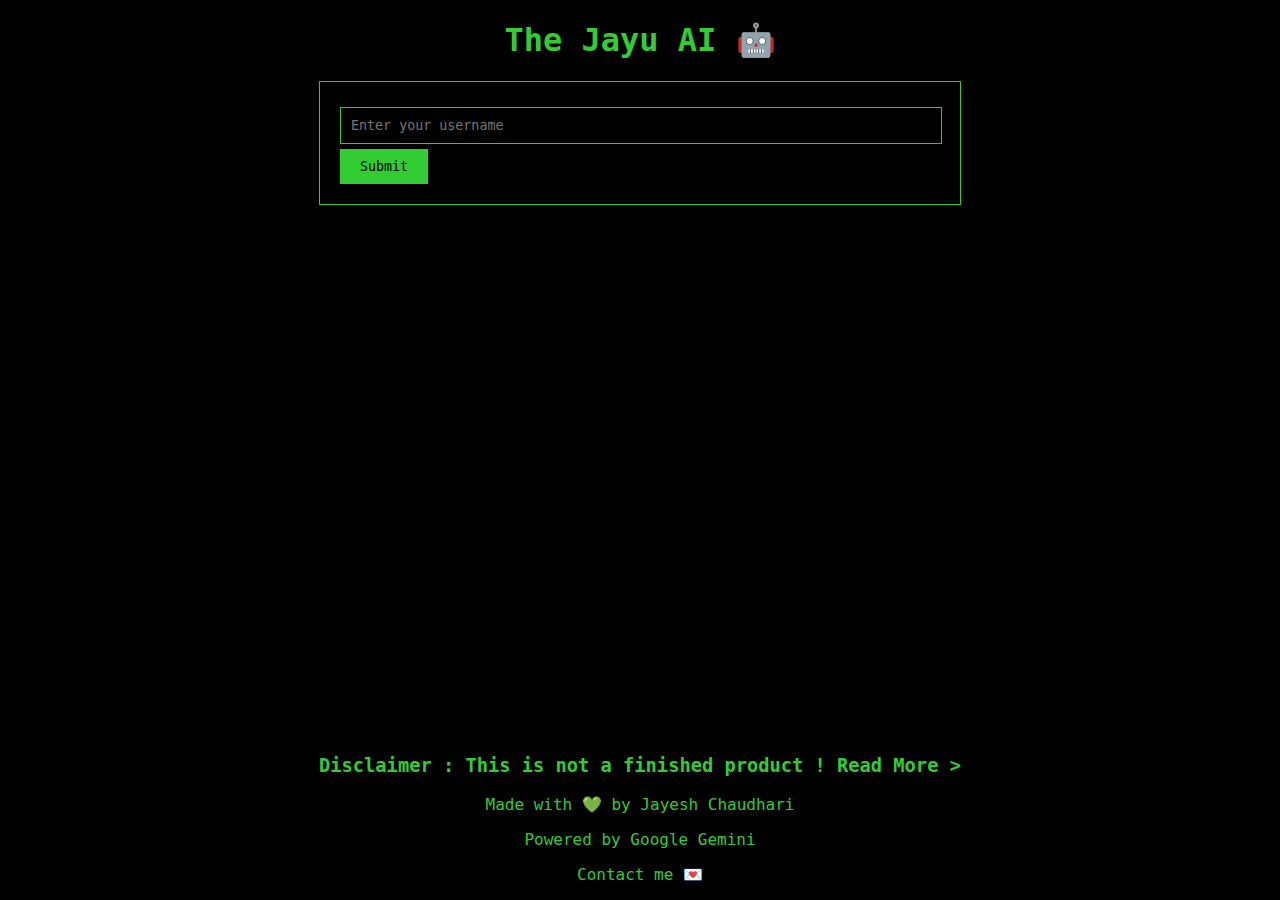
<file: templates/index.html>
<!DOCTYPE html>
<html lang="en">
<head>
  <meta charset="UTF-8">
  <meta name="viewport" content="width=device-width, initial-scale=1.0">
  <title>The Jayu AI 🤖</title>
  <link rel="stylesheet" href="/static/style.css">
  <script src="/static/script.js"></script>
</head>
<body>
  <h1>The Jayu AI 🤖</h1>
  <div id="username-entry">
    <input type="text" id="username-input" placeholder="Enter your username">
    <button id="username-button">Submit</button>
  </div>
  <div id="chat-container" style="display: none;">
    <div id="chat-messages">  <div id="loading-spinner"></div></div>
  
    <textarea id="message-input" placeholder="ask Jayu anything"></textarea>
    <button id="send-button">Send > </button>
  </div>

    

  <footer>
    <h3>Disclaimer : This is not a finished product ! <strong><a href="/warn">Read More ></a></strong> </h3>
    <p>Made with 💚 by Jayesh Chaudhari</p>
    <p>Powered by   <a href="https://ai.google/discover/generativeai/" target="_blank" rel="noopener noreferrer">Google Gemini</a></p>
    <p><a href="mailto:jc4529@srmist.edu.in">Contact me 💌</a></p>
  
  </footer>

</body>
</html>
</file>
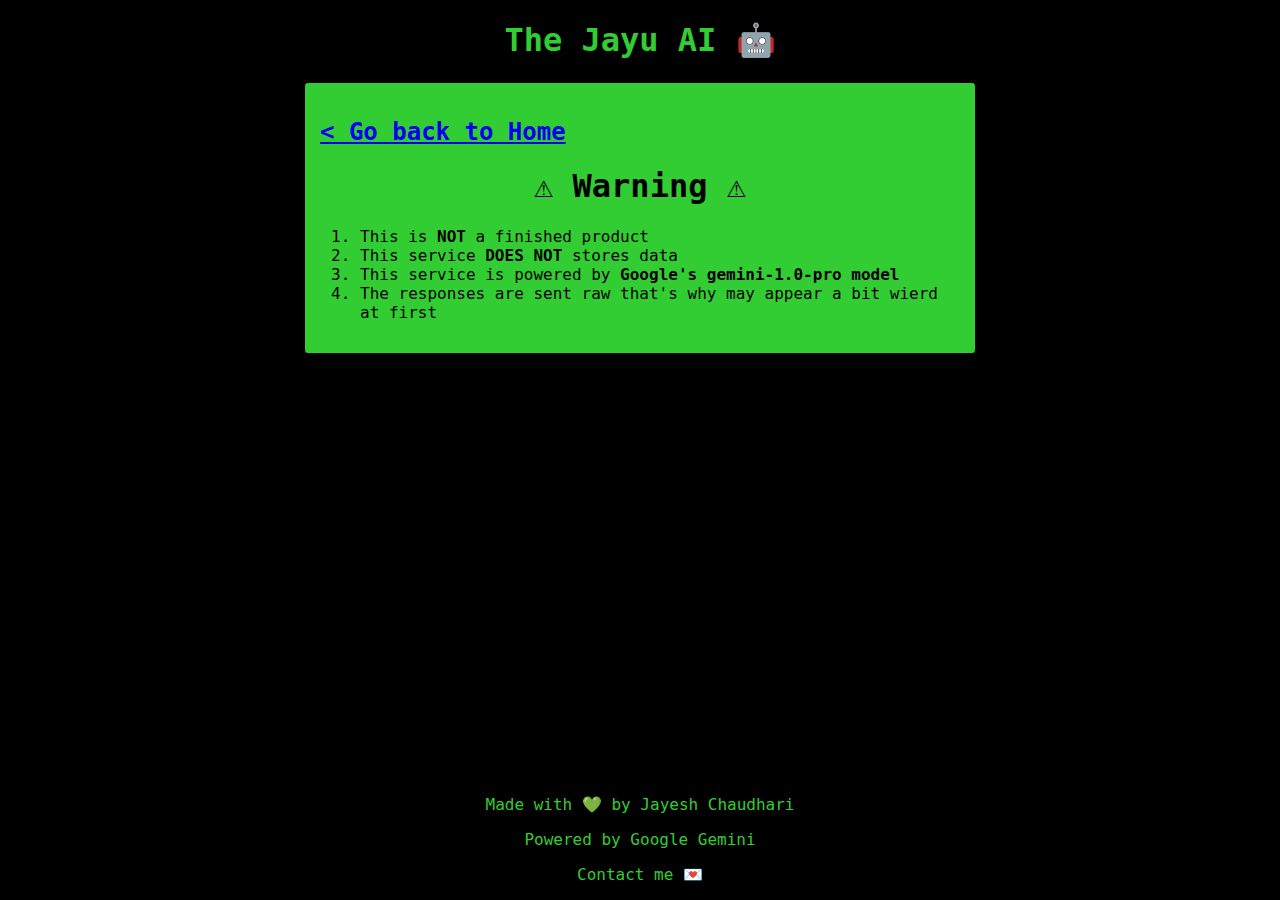
<file: templates/warn.html>
<!DOCTYPE html>
<html lang="en">
<head>
  <meta charset="UTF-8">
  <meta name="viewport" content="width=device-width, initial-scale=1.0">
  <title>The Jayu AI 🤖</title>
  <link rel="stylesheet" href="/static/style.css">
  <script src="/static/script.js"></script>
  <style>
    .warning-box {
      background-color: limegreen;
      color: black;
      padding: 15px;
      border-radius: 5px;
      margin: 20px 0;
      border: 2px solid black;
      width: 50%;
        margin: 0 auto;
    }
  </style>
</head>
<body>
  <h1>The Jayu AI 🤖</h1>

  <div class="warning-box">
 <h2><a href="/">< Go back to Home</a></Go></h2>
    <h1><strong>⚠ Warning ⚠</strong></h1>
        
            <ol>
                <li>This is <strong> NOT </strong> a finished product</li>
                <li>This service <strong> DOES NOT </strong> stores data</li>
                <li>This service is powered by <strong>Google's gemini-1.0-pro model</strong> </li>
                <li>The responses are sent raw that's why may appear a bit wierd at first</li>
            </ol>
      
  </div>

  <footer>
    
    <p>Made with 💚 by Jayesh Chaudhari</p>
    <p>Powered by <a href="https://ai.google/discover/generativeai/" target="_blank" rel="noopener noreferrer">Google Gemini</a></p>
    <p><a href="mailto:jc4529@srmist.edu.in">Contact me 💌</a></p>
  </footer>

</body>
</html>
</file>
<file: static/style.css>
body {
    background-color: black;
    color: limegreen;
    font-family: 'IBM Plex Mono', monospace;
    margin: 0;
    padding: 0;
  }
  
  h1 {
    font-family: 'IBM Plex Mono', monospace;
    text-align: center;
  }
  
  #username-entry,
  #chat-container {
    font-family: 'IBM Plex Mono', monospace;
    max-width: 600px;
    margin: 20px auto;
    padding: 20px;
    background-color: rgba(0, 0, 0, 0.7);
    
    border: 1px solid limegreen;
  }
  
  input[type="text"],
  textarea {
    font-family: 'IBM Plex Mono', monospace;
    width: calc(100% - 20px);
    padding: 10px;
    margin: 5px 0;
    background-color: rgba(0, 0, 0, 0.5);
    border: 1px solid limegreen;
    color: limegreen;
  }
  
  button {
    font-family: 'IBM Plex Mono', monospace;
    padding: 10px 20px;
    background-color: limegreen;
    border: none;
    color: black;
    cursor: pointer;
 
  }
  
  button:hover {
    font-family: 'IBM Plex Mono', monospace;
    background-color: #00ff00;
  }
  
  #chat-messages {
    font-family: 'IBM Plex Mono', monospace;
    max-height: 300px;
    overflow-y: auto;
  }
  
  #chat-messages div {
    font-family: 'IBM Plex Mono', monospace;
    margin-bottom: 10px;
  }
  
  #message-input {
    font-family: 'IBM Plex Mono', monospace;
    resize: none;
    box-shadow: #00ff00;
  }
  
  #send-button {
    font-family: 'IBM Plex Mono', monospace;
    width: 100%;
  }

  @keyframes spin {
    0% { transform: rotate(0deg); }
    100% { transform: rotate(360deg); }
  }
  
  /* Style the loading spinner */
  #loading-spinner {
    display: none;
    border: 4px solid rgba(255, 255, 255, 0.3);
    border-radius: 50%;
    border-top: 4px solid lime;
    width: 40px;
    height: 40px;
    animation: spin 1s linear infinite;
    position: absolute;
    top: 50%;
    left: 50%;
    margin-top: -20px;
    margin-left: -20px;
    z-index: 999;
  }


  footer {
    background-color: #000;
    color: limegreen;
    padding: 0px;
    text-align: center;
    font-family: 'IBM Plex Mono', monospace; 
    position: fixed;
    left: 0;
    bottom: 0;
    width: 100%;
  }
  
  footer a {
    color: limegreen;
    text-decoration: none;
  }
  
  footer a:hover {
    text-decoration: underline;
  }
</file>
